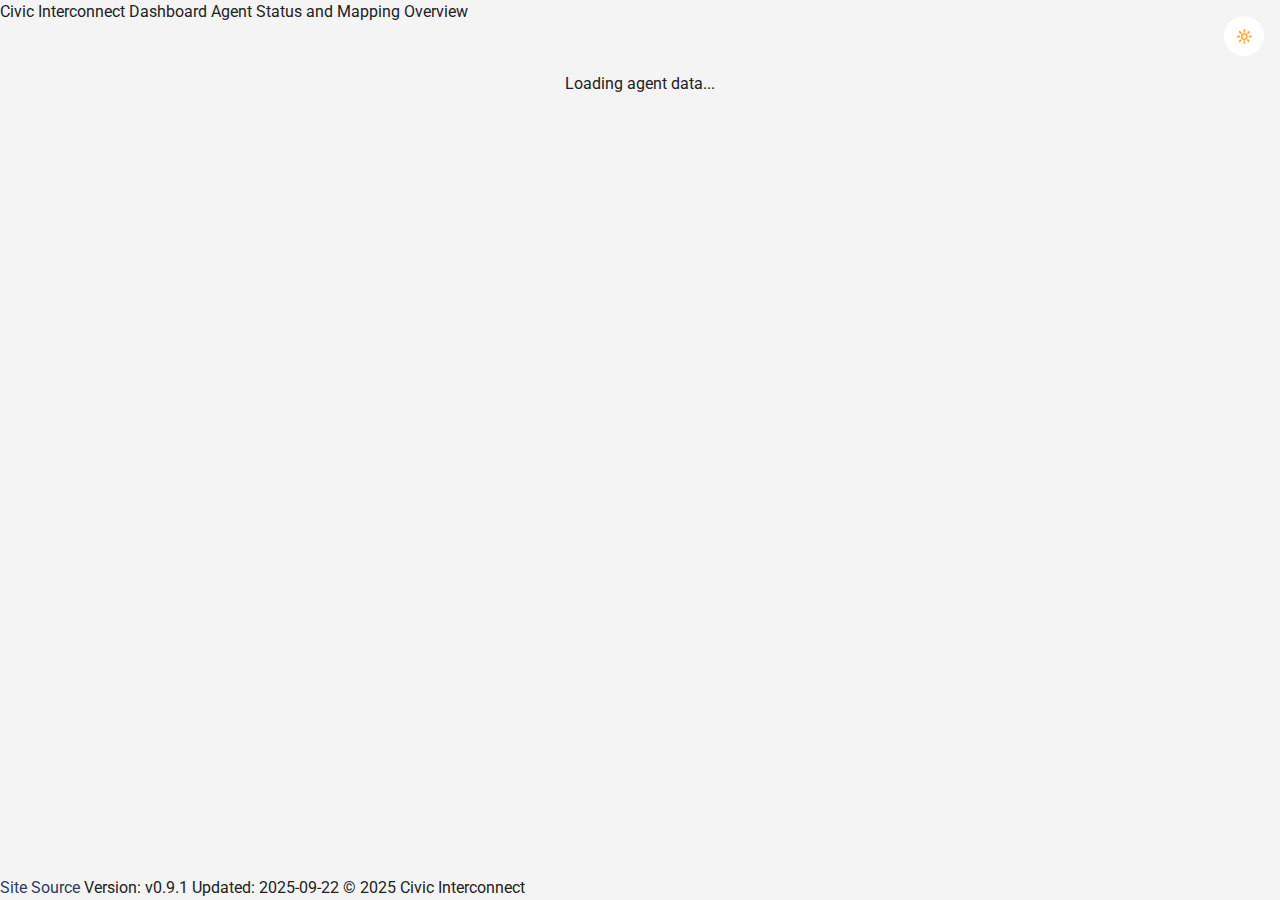
<file: docs/index.html>
<!DOCTYPE html>
<html lang="en">

<head>
    <!-- 1. Metadata: character encoding, compatibility, language, viewport -->
    <meta charset="UTF-8">
    <meta http-equiv="x-ua-compatible" content="ie=edge" />
    <meta name="viewport" content="width=device-width, initial-scale=1" />
    <meta http-equiv="content-language" content="en">

    <!-- 2. Title for faster rendering of tab content -->
    <title>Civic Interconnect - Agent Status Dashboard</title>

    <!-- 3. SEO: canonical, description, keywords, author -->
    <link rel="canonical" href="https://civic-interconnect.github.io/app-agents/" />
    <meta name="description"
        content="Civic Connect Agent Maintenance Dashboard provides a comprehensive overview of the status and maintenance of various agents, including their versions, last commits, and action statuses.">
    <meta name="keywords" content="Civic Interconnect, Agent Maintenance, Dashboard, Agents" />
    <meta name="author" content="Civic Interconnect" />

    <!-- 4. Web app / PWA metadata -->
    <meta name="theme-color" content="#007acc" />
    <meta name="msapplication-TileColor" content="#4169E1" />
    <meta name="mobile-web-app-capable" content="yes" />
    <meta name="apple-mobile-web-app-status-bar-style" content="black-translucent" />

    <!-- 5. Preconnect & preload critical resources -->
    <link rel="preconnect" href="https://fonts.googleapis.com">
    <link rel="preconnect" href="https://fonts.gstatic.com" crossorigin>
    <link rel="preload" href="./styles/app.css" as="style" onload="this.onload=null;this.rel='stylesheet';" />

    <!-- 6. Icons and manifest (smallest to largest) -->
    <link rel="icon" href="./favicon.ico" crossorigin="anonymous" />
    <link rel="icon" type="image/png" sizes="16x16" href="./favicon_io/favicon-16x16.png" crossorigin="anonymous" />
    <link rel="icon" type="image/png" sizes="32x32" href="./favicon_io/favicon-32x32.png" crossorigin="anonymous" />
    <link rel="apple-touch-icon" sizes="180x180" href="./favicon_io/apple-touch-icon.png" crossorigin="anonymous" />
    <link rel="manifest" href="./manifest.json" crossorigin="anonymous" />

    <!-- 7. Fonts & CSS -->
    <link href="https://fonts.googleapis.com/css?family=Roboto:300,400,500,700&display=swap" rel="stylesheet" />
    <noscript>
        <link rel="stylesheet" href="./styles/app.css" type="text/css" media="all" />
    </noscript>
</head>

<body>
    <button class="theme-toggle"
        onclick="document.body.dataset.theme = document.body.dataset.theme === 'dark' ? 'light' : 'dark';">
        🔆
    </button>

    <div class="page-wrapper">

        <ci-header>
            <span slot="title">Civic Interconnect Dashboard</span>
            <span slot="subtitle">Agent Status and Mapping Overview</span>
        </ci-header>

        <main>
            <section id="agents-list" class="card-grid" role="region" aria-label="Agent Cards">
                <p>Loading agent data...</p>
            </section>
        </main>

        <ci-footer>
            <!-- Footer links -->

            <a slot="siteURL" href="https://civic-interconnect.github.io/app-agents/" target="_blank"
                rel="noopener">Site</a>
            <a slot="sourceURL" href="https://github.com/civic-interconnect/app-agents"
                target="_blank" rel="noopener">Source</a>

            <!-- Footer metadata -->

            <span slot="version">Version: v0.9.1</span>
            <span slot="updated">Updated: 2025-09-22</span>

            <!-- Footer copyright -->

            <span slot="copyright">&copy; 2025 Civic Interconnect</span>
        </ci-footer>
    </div>
    <script type="module" src="./index.js" defer></script>
</body>

</html>
</file>
<file: docs/styles/app.css>
/* =========================
   styles/app.css
   ========================= */
@import "./tokens.css";
@import "./base.css";
@import "./themes.css";
@import "./responsive.css";
</file>
